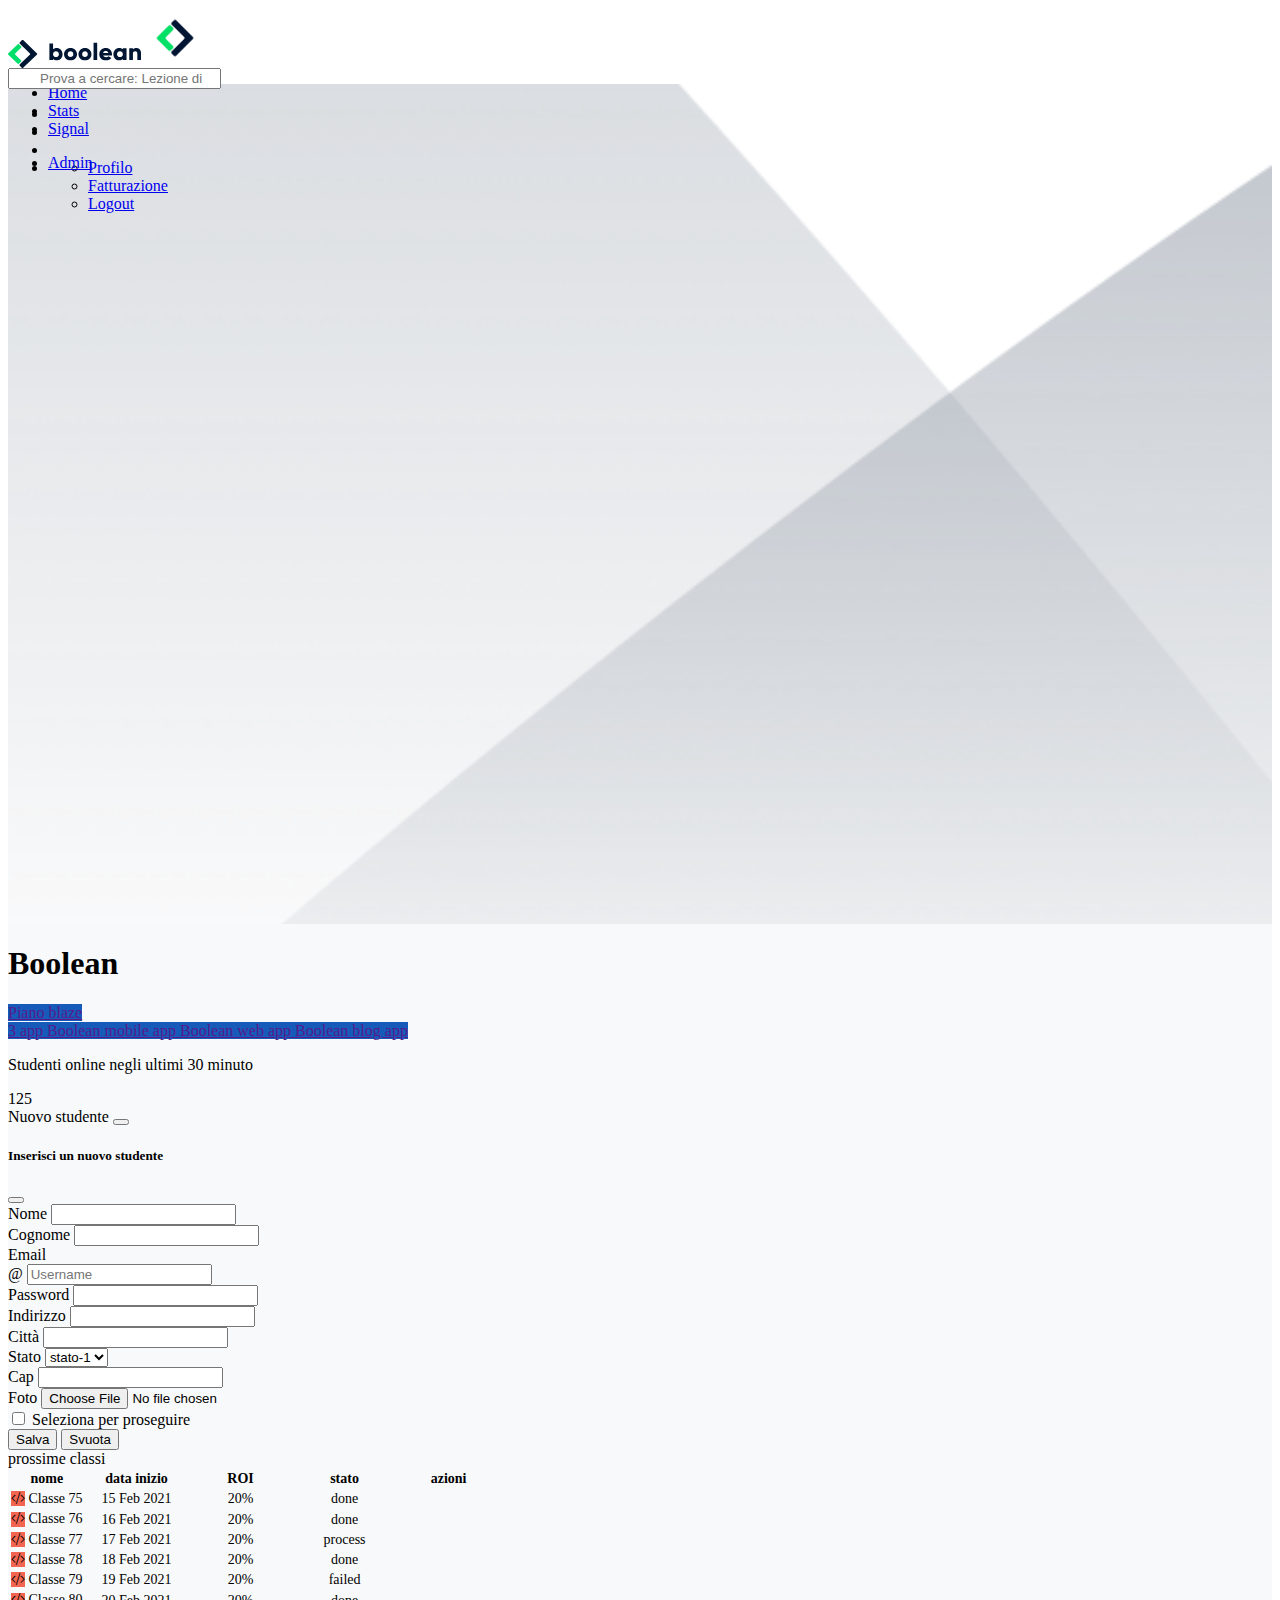
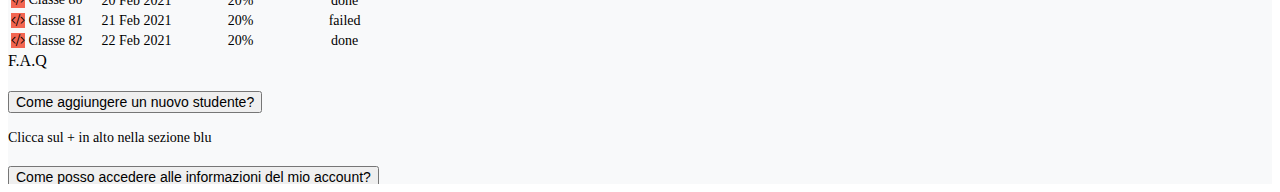
<file: index.html>
<!DOCTYPE html>
<html lang="it">
  <head>
    <meta charset="UTF-8" />
    <meta http-equiv="X-UA-Compatible" content="IE=edge" />
    <meta name="viewport" content="width=device-width, initial-scale=1.0" />
    <title>Bootstrap Dashboard</title>
    <!--font awesome-->
    <link
      rel="stylesheet"
      href="https://cdnjs.cloudflare.com/ajax/libs/font-awesome/6.4.0/css/all.min.css"
      integrity="sha512-iecdLmaskl7CVkqkXNQ/ZH/XLlvWZOJyj7Yy7tcenmpD1ypASozpmT/E0iPtmFIB46ZmdtAc9eNBvH0H/ZpiBw=="
      crossorigin="anonymous"
      referrerpolicy="no-referrer"
    />
    <!--bootstrap-->
    <link
      href="https://cdn.jsdelivr.net/npm/bootstrap@5.3.0/dist/css/bootstrap.min.css"
      rel="stylesheet"
      integrity="sha384-9ndCyUaIbzAi2FUVXJi0CjmCapSmO7SnpJef0486qhLnuZ2cdeRhO02iuK6FUUVM"
      crossorigin="anonymous"
    />
    <!--bootstrap icons-->
    <link
      rel="stylesheet"
      href="https://cdn.jsdelivr.net/npm/bootstrap-icons@1.10.5/font/bootstrap-icons.css"
    />
    <!--css-->
    <link rel="stylesheet" href="./css/style.css" />
  </head>
  <body class="">
    <header>
      <div class="container-fluid h-100">
        <div class="row h-100 align-items-center">
          <div class="col-auto logo-wrapper d-lg-flex align-items-center">
            <a class="text-decoration-none" href="">
              <img
                class="d-none d-lg-block"
                src="./img/logo.svg"
                alt="logo boolean"
              />
              <img
                class="logo-mobile d-lg-none d-block"
                src="./img/mobile-logo.png"
                alt="logo boolean"
              />
            </a>
          </div>
          <!--end col-->
          <div class="col">
            <form class="d-flex search-bar" role="search">
              <input
                class="form-control me-2 input-search bg-secondary-subtle"
                type="search"
                placeholder="Prova a cercare: Lezione di Laravel"
                aria-label="Search"
              />

              <i class="fa-solid fa-magnifying-glass"></i>
            </form>
          </div>
          <!--end col-->
          <div class="col-auto">
            <ul class="list-unstyled d-flex gap-2 mb-0">
              <li class="d-none d-lg-block">
                <a class="text-decoration-none px-2 text-secondary" href="">
                  <i class="fa-solid fa-list"></i>
                </a>
              </li>
              <li class="d-none d-lg-block">
                <a class="text-decoration-none px-2 text-secondary" href="">
                  <i class="fa-solid fa-circle-question"></i>
                </a>
              </li>
              <li class="d-none d-lg-block">
                <a class="text-decoration-none px-2 text-secondary" href="">
                  <i class="fa-solid fa-ellipsis-vertical"></i>
                </a>
              </li>
              <li class="dropdown">
                <a
                  class="text-decoration-none px-2 dropdown-toggle text-warning"
                  href="#"
                  role="button"
                  data-bs-toggle="dropdown"
                  aria-expanded="false"
                >
                  <i class="fa-solid fa-bell"></i>
                </a>

                <ul class="dropdown-menu">
                  <li><a class="dropdown-item" href="#">Profilo</a></li>
                  <li><a class="dropdown-item" href="#">Fatturazione</a></li>
                  <li>
                    <a class="dropdown-item" href="#">Logout</a>
                  </li>
                </ul>
              </li>
            </ul>
          </div>
          <!--end col-->
        </div>
        <!--end row-->
      </div>
      <!--end container-->
    </header>
    <!--end header-->

    <main>
      <div class="container-fluid">
        <div class="row">
          <aside
            class="col-auto d-flex flex-column justify-content-between align-items-center bg-dark"
          >
            <nav class="mt-4">
              <ul class="nav flex-column align-items-center list-unstyled">
                <li class="nav-item px-1">
                  <a class="nav-link text-white px-0" href="#">
                    <i class="fa-solid fa-house me-lg-2"></i>
                    <span class="d-none d-lg-inline-block"> Home </span>
                  </a>
                </li>
                <li class="nav-item px-1">
                  <a class="nav-link text-white px-0" href="#">
                    <i class="fa-solid fa-chart-simple"></i>
                    <span class="d-none d-lg-inline-block ms-lg-2">
                      Stats
                    </span>
                  </a>
                </li>
                <li class="nav-item px-1">
                  <a class="nav-link text-white px-0" href="#">
                    <i class="fa-solid fa-signal"></i>
                    <span class="d-none d-lg-inline-block"> Signal </span>
                  </a>
                </li>
              </ul>
            </nav>
            <!--end aside nav-->
            <nav>
              <ul class="list-unstyled">
                <li class="nav-item">
                  <a class="nav-link text-white px-1 py-2" href="#">
                    <i class="fa-solid fa-gear"></i>
                    <span class="d-none d-lg-inline-block"> Admin </span>
                  </a>
                </li>
              </ul>
            </nav>
          </aside>
          <!--end aside-->
          <section class="section-main col px-0">
            <div class="header-main bg-primary text-white py-3">
              <div class="container-fluid">
                <div class="row align-items-center">
                  <div class="col-md-5 order-2 order-md-1 p-1 my-3 my-lg-0">
                    <div class="top">
                      <h1 class="d-inline-block fw-normal fs-2">Boolean</h1>
                      <a
                        href=""
                        class="text-decoration-none badge rounded-pill fw-normal ms-btn-hover"
                      >
                        Piano blaze
                      </a>
                    </div>
                    <!--end top header-->
                    <div class="bottom">
                      <a
                        href=""
                        class="text-decoration-none badge rounded-pill fw-normal ms-btn-hover"
                      >
                        3 app
                      </a>
                      <i class="fa-solid fa-angles-right"></i>
                      <a
                        href=""
                        class="text-decoration-none badge rounded-pill d-none d-md-inline-block fw-normal ms-btn-hover"
                      >
                        Boolean mobile app
                      </a>
                      <a
                        href=""
                        class="text-decoration-none badge rounded-pill d-none d-md-inline-block fw-normal ms-btn-hover"
                      >
                        Boolean web app
                      </a>
                      <a
                        href=""
                        class="text-decoration-none badge rounded-pill d-none d-md-inline-block fw-normal ms-btn-hover"
                      >
                        Boolean blog app
                      </a>
                      <a
                        href=""
                        class="text-decoration-none badge rounded-pill ms-btn-hover d-md-none"
                      >
                        <i class="fa-solid fa-plus"></i>
                      </a>
                    </div>
                    <!--end top header-->
                  </div>
                  <!--end col-->
                  <div class="col-md-4 order-3 order-md-2 p-1">
                    <p class="mb-1">Studenti online negli ultimi 30 minuto</p>

                    <span class="fs-3">125</span>
                  </div>
                  <!--end col-->
                  <div
                    class="col-md-3 order-1 order-md-3 p-1 text-md-end px-lg-4"
                  >
                    <span>Nuovo studente</span>

                    <button
                      class="btn btn-primary ms-btn-hover border border-white ms-2"
                      type="button"
                      data-bs-toggle="offcanvas"
                      data-bs-target="#offcanvasRight"
                      aria-controls="offcanvasRight"
                    >
                      <i class="fa-solid fa-plus"></i>
                    </button>

                    <div
                      class="offcanvas offcanvas-end"
                      tabindex="-1"
                      id="offcanvasRight"
                      aria-labelledby="offcanvasRightLabel"
                    >
                      <div class="offcanvas-header">
                        <h5 class="offcanvas-title" id="offcanvasRightLabel">
                          Inserisci un nuovo studente
                        </h5>
                        <button
                          type="button"
                          class="btn-close"
                          data-bs-dismiss="offcanvas"
                          aria-label="Close"
                        ></button>
                      </div>
                      <div class="offcanvas-body text-start">
                        <form>
                          <div
                            class="ms-input-wrapper d-flex flex-column flex-lg-row"
                          >
                            <div class="mb-3 me-lg-2 ms-form-width">
                              <label for="name" class="form-label">
                                Nome
                              </label>
                              <input
                                type="text"
                                class="form-control"
                                id="name"
                              />
                            </div>
                            <!--end input -->
                            <div class="mb-3 me-lg-2 ms-form-width">
                              <label for="surname" class="form-label">
                                Cognome
                              </label>
                              <input
                                type="text"
                                class="form-control"
                                id="surname"
                              />
                            </div>
                            <!--end input -->
                          </div>
                          <!--end input wrapper-->
                          <div
                            class="ms-input-wrapper d-flex flex-column flex-lg-row"
                          >
                            <div class="mb-3 me-lg-2 ms-form-width">
                              <label for="email" class="form-label">
                                Email
                              </label>

                              <div class="input-group mb-3">
                                <span
                                  class="input-group-text"
                                  id="basic-addon1"
                                >
                                  @
                                </span>
                                <input
                                  type="email"
                                  id="email"
                                  class="form-control"
                                  placeholder="Username"
                                  aria-label="Username"
                                />
                              </div>
                            </div>
                            <!--end input -->

                            <div class="mb-3 me-lg-2 ms-form-width">
                              <label
                                for="exampleInputPassword1"
                                class="form-label"
                              >
                                Password
                              </label>
                              <input
                                type="password"
                                class="form-control"
                                id="exampleInputPassword1"
                              />
                            </div>
                          </div>
                          <!--end input wrapper-->
                          <div class="mb-3 me-lg-2">
                            <label for="adress" class="form-label">
                              Indirizzo
                            </label>
                            <input
                              type="text"
                              class="form-control"
                              id="adress"
                            />
                          </div>
                          <!--end input -->

                          <div class="ms-input-wrapper d-flex">
                            <div class="mb-3 me-2 w-50">
                              <label for="adress" class="form-label">
                                Città
                              </label>
                              <input
                                type="text"
                                class="form-control"
                                id="adress"
                              />
                            </div>
                            <!--end input -->

                            <div class="mb-3 me-2 w-25">
                              <label for="city" class="form-label">
                                Stato
                              </label>

                              <select
                                class="form-select"
                                id="city"
                                aria-label="Default select example"
                              >
                                <option selected>stato-1</option>
                                <option value="1">stato-2</option>
                                <option value="2">stato-3</option>
                                <option value="3">stato-4</option>
                              </select>
                            </div>
                            <!--end input -->

                            <div class="mb-3 me-2 w-25">
                              <label for="adress" class="form-label">
                                Cap
                              </label>
                              <input
                                type="text"
                                class="form-control"
                                id="adress"
                              />
                            </div>
                            <!--end input -->
                          </div>
                          <!--end input wrapper-->
                          <div class="mb-3">
                            <label for="foto" class="form-label"> Foto </label>
                            <input class="form-control" type="file" id="foto" />
                          </div>
                          <!--end input file -->
                          <div class="mb-3 form-check">
                            <input
                              type="checkbox"
                              class="form-check-input"
                              id="exampleCheck1"
                            />
                            <label class="form-check-label" for="exampleCheck1">
                              Seleziona per proseguire
                            </label>
                          </div>
                          <button type="submit" class="btn btn-primary">
                            Salva
                          </button>
                          <button type="reset" class="btn btn-warning">
                            Svuota
                          </button>
                        </form>
                      </div>
                    </div>
                  </div>
                  <!--end col-->
                </div>
                <!--end row-->
              </div>
              <!--end container fluid-->
            </div>
            <!--end header main-->
            <div class="main-cards mt-3">
              <div class="container-fluid">
                <div class="row">
                  <div class="col-lg-9">
                    <div class="card classes">
                      <div class="card-header text-capitalize fs-3">
                        prossime classi
                      </div>
                      <!--end card header-->
                      <div class="card-body">
                        <table class="table table-hover ms-fs-cards">
                          <thead>
                            <tr>
                              <th class="w-auto text-capitalize" scope="col">
                                nome
                              </th>
                              <th
                                class="w-table d-none d-md-table-cell text-capitalize"
                                scope="col"
                              >
                                data inizio
                              </th>
                              <th
                                class="w-table d-none d-sm-table-cell text-capitalize"
                                scope="col"
                              >
                                ROI
                              </th>
                              <th class="w-table text-capitalize" scope="col">
                                stato
                              </th>
                              <th class="w-table text-capitalize" scope="col">
                                azioni
                              </th>
                            </tr>
                          </thead>
                          <!--end thead-->
                          <tbody>
                            <tr>
                              <td class="w-auto ms-name-col">
                                <span>
                                  <i
                                    class="bi bi-code-slash fs-6 py-1 px-2 rounded-circle text-white"
                                  ></i>
                                </span>
                                Classe 75
                              </td>
                              <td class="w-table d-none d-md-table-cell">
                                15 Feb 2021
                              </td>
                              <td class="w-table d-none d-sm-table-cell">
                                20%
                              </td>
                              <td class="w-table">
                                <span
                                  class="text-capitalize py-1 px-2 rounded bg-success text-white"
                                >
                                  done
                                </span>
                              </td>
                              <td class="w-table buttons-action">
                                <a
                                  href=""
                                  class="btn border border-secondary p-0 text-secondary"
                                >
                                  <i class="fa-solid fa-pencil"></i>
                                </a>
                                <a
                                  href=""
                                  class="btn border border-secondary p-0 text-secondary"
                                >
                                  <i class="fa-solid fa-trash"></i>
                                </a>
                              </td>
                            </tr>
                            <!--end tr-->
                            <tr>
                              <td class="w-auto ms-name-col">
                                <span>
                                  <i
                                    class="bi bi-code-slash fs-6 py-1 px-2 rounded-circle text-white"
                                  ></i>
                                </span>
                                Classe 76
                              </td>
                              <td class="w-table d-none d-md-table-cell">
                                16 Feb 2021
                              </td>
                              <td class="w-table d-none d-sm-table-cell">
                                20%
                              </td>
                              <td class="w-table">
                                <span
                                  class="text-capitalize py-1 px-2 rounded bg-success text-white"
                                >
                                  done
                                </span>
                              </td>
                              <td class="w-table buttons-action">
                                <a
                                  href=""
                                  class="btn border border-secondary p-0 text-secondary"
                                >
                                  <i class="fa-solid fa-pencil"></i>
                                </a>
                                <a
                                  href=""
                                  class="btn border border-secondary p-0 text-secondary"
                                >
                                  <i class="fa-solid fa-trash"></i>
                                </a>
                              </td>
                            </tr>
                            <!--end tr-->
                            <tr>
                              <td class="w-auto ms-name-col">
                                <span>
                                  <i
                                    class="bi bi-code-slash fs-6 py-1 px-2 rounded-circle text-white"
                                  ></i>
                                </span>
                                Classe 77
                              </td>
                              <td class="w-table d-none d-md-table-cell">
                                17 Feb 2021
                              </td>
                              <td class="w-table d-none d-sm-table-cell">
                                20%
                              </td>
                              <td class="w-table">
                                <span
                                  class="text-capitalize py-1 px-2 rounded bg-warning text-white"
                                >
                                  process
                                </span>
                              </td>
                              <td class="w-table buttons-action">
                                <a
                                  href=""
                                  class="btn border border-secondary p-0 text-secondary"
                                >
                                  <i class="fa-solid fa-pencil"></i>
                                </a>
                                <a
                                  href=""
                                  class="btn border border-secondary p-0 text-secondary"
                                >
                                  <i class="fa-solid fa-trash"></i>
                                </a>
                              </td>
                            </tr>
                            <!--end tr-->
                            <tr>
                              <td class="w-auto ms-name-col">
                                <span>
                                  <i
                                    class="bi bi-code-slash fs-6 py-1 px-2 rounded-circle text-white"
                                  ></i>
                                </span>
                                Classe 78
                              </td>
                              <td class="w-table d-none d-md-table-cell">
                                18 Feb 2021
                              </td>
                              <td class="w-table d-none d-sm-table-cell">
                                20%
                              </td>
                              <td class="w-table">
                                <span
                                  class="text-capitalize py-1 px-2 rounded bg-success text-white"
                                >
                                  done
                                </span>
                              </td>
                              <td class="w-table buttons-action">
                                <a
                                  href=""
                                  class="btn border border-secondary p-0 text-secondary"
                                >
                                  <i class="fa-solid fa-pencil"></i>
                                </a>
                                <a
                                  href=""
                                  class="btn border border-secondary p-0 text-secondary"
                                >
                                  <i class="fa-solid fa-trash"></i>
                                </a>
                              </td>
                            </tr>
                            <!--end tr-->
                            <tr>
                              <td class="w-auto ms-name-col">
                                <span>
                                  <i
                                    class="bi bi-code-slash fs-6 py-1 px-2 rounded-circle text-white"
                                  ></i>
                                </span>
                                Classe 79
                              </td>
                              <td class="w-table d-none d-md-table-cell">
                                19 Feb 2021
                              </td>
                              <td class="w-table d-none d-sm-table-cell">
                                20%
                              </td>
                              <td class="w-table">
                                <span
                                  class="text-capitalize py-1 px-2 rounded bg-danger text-white"
                                >
                                  failed
                                </span>
                              </td>
                              <td class="w-table buttons-action">
                                <a
                                  href=""
                                  class="btn border border-secondary p-0 text-secondary"
                                >
                                  <i class="fa-solid fa-pencil"></i>
                                </a>
                                <a
                                  href=""
                                  class="btn border border-secondary p-0 text-secondary"
                                >
                                  <i class="fa-solid fa-trash"></i>
                                </a>
                              </td>
                            </tr>
                            <!--end tr-->
                            <tr>
                              <td class="w-auto ms-name-col">
                                <span>
                                  <i
                                    class="bi bi-code-slash fs-6 py-1 px-2 rounded-circle text-white"
                                  ></i>
                                </span>
                                Classe 80
                              </td>
                              <td class="w-table d-none d-md-table-cell">
                                20 Feb 2021
                              </td>
                              <td class="w-table d-none d-sm-table-cell">
                                20%
                              </td>
                              <td class="w-table">
                                <span
                                  class="text-capitalize py-1 px-2 rounded bg-success text-white"
                                >
                                  done
                                </span>
                              </td>
                              <td class="w-table buttons-action">
                                <a
                                  href=""
                                  class="btn border border-secondary p-0 text-secondary"
                                >
                                  <i class="fa-solid fa-pencil"></i>
                                </a>
                                <a
                                  href=""
                                  class="btn border border-secondary p-0 text-secondary"
                                >
                                  <i class="fa-solid fa-trash"></i>
                                </a>
                              </td>
                            </tr>
                            <!--end tr-->
                            <tr>
                              <td class="w-auto ms-name-col">
                                <span>
                                  <i
                                    class="bi bi-code-slash fs-6 py-1 px-2 rounded-circle text-white"
                                  ></i>
                                </span>
                                Classe 81
                              </td>
                              <td class="w-table d-none d-md-table-cell">
                                21 Feb 2021
                              </td>
                              <td class="w-table d-none d-sm-table-cell">
                                20%
                              </td>
                              <td class="w-table">
                                <span
                                  class="text-capitalize py-1 px-2 rounded bg-danger text-white"
                                >
                                  failed
                                </span>
                              </td>
                              <td class="w-table buttons-action">
                                <a
                                  href=""
                                  class="btn border border-secondary p-0 text-secondary"
                                >
                                  <i class="fa-solid fa-pencil"></i>
                                </a>
                                <a
                                  href=""
                                  class="btn border border-secondary p-0 text-secondary"
                                >
                                  <i class="fa-solid fa-trash"></i>
                                </a>
                              </td>
                            </tr>
                            <!--end tr-->
                            <tr>
                              <td class="w-auto ms-name-col">
                                <span>
                                  <i
                                    class="bi bi-code-slash fs-6 py-1 px-2 rounded-circle text-white"
                                  ></i>
                                </span>
                                Classe 82
                              </td>
                              <td class="w-table d-none d-md-table-cell">
                                22 Feb 2021
                              </td>
                              <td class="w-table d-none d-sm-table-cell">
                                20%
                              </td>
                              <td class="w-table">
                                <span
                                  class="text-capitalize py-1 px-2 rounded bg-success text-white"
                                >
                                  done
                                </span>
                              </td>
                              <td class="w-table buttons-action">
                                <a
                                  href=""
                                  class="btn border border-secondary p-0 text-secondary"
                                >
                                  <i class="fa-solid fa-pencil"></i>
                                </a>
                                <a
                                  href=""
                                  class="btn border border-secondary p-0 text-secondary"
                                >
                                  <i class="fa-solid fa-trash"></i>
                                </a>
                              </td>
                            </tr>
                            <!--end tr-->
                          </tbody>
                          <!--end tbody-->
                        </table>
                        <!--end table-->
                      </div>
                      <!--end card body-->
                    </div>
                    <!--end card-->
                    <div class="card mt-3">
                      <div class="card-header text-capitalize fs-3">F.A.Q</div>
                      <!--end card header-->
                      <div class="card-body ms-fs-cards">
                        <div class="accordion" id="accordionExample">
                          <div class="accordion-item">
                            <h2 class="accordion-header">
                              <button
                                class="accordion-button"
                                type="button"
                                data-bs-toggle="collapse"
                                data-bs-target="#collapseOne"
                                aria-expanded="true"
                                aria-controls="collapseOne"
                              >
                                <span class="ms-fs-cards">
                                  Come aggiungere un nuovo studente?
                                </span>
                              </button>
                            </h2>
                            <div
                              id="collapseOne"
                              class="accordion-collapse collapse show"
                              data-bs-parent="#accordionExample"
                            >
                              <div class="accordion-body">
                                Clicca sul + in alto nella sezione blu
                              </div>
                            </div>
                          </div>
                          <!--end accordion item-->
                          <div class="accordion-item">
                            <h2 class="accordion-header">
                              <button
                                class="accordion-button collapsed"
                                type="button"
                                data-bs-toggle="collapse"
                                data-bs-target="#collapseTwo"
                                aria-expanded="false"
                                aria-controls="collapseTwo"
                              >
                                <span class="ms-fs-cards">
                                  Come posso accedere alle informazioni del mio
                                  account?
                                </span>
                              </button>
                            </h2>
                            <div
                              id="collapseTwo"
                              class="accordion-collapse collapse"
                              data-bs-parent="#accordionExample"
                            >
                              <div class="accordion-body">
                                Clicca sull'icona della campanella.
                              </div>
                            </div>
                          </div>
                          <!--end accordion item-->
                          <div class="accordion-item">
                            <h2 class="accordion-header">
                              <button
                                class="accordion-button collapsed"
                                type="button"
                                data-bs-toggle="collapse"
                                data-bs-target="#collapseThree"
                                aria-expanded="false"
                                aria-controls="collapseThree"
                              >
                                <span class="ms-fs-cards">
                                  Posso usare questa dashboard da mobile?
                                </span>
                              </button>
                            </h2>
                            <div
                              id="collapseThree"
                              class="accordion-collapse collapse"
                              data-bs-parent="#accordionExample"
                            >
                              <div class="accordion-body">
                                Lorem ipsum dolor sit amet consectetur,
                                adipisicing elit. Repellat explicabo consectetur
                                omnis aperiam nam pariatur delectus aliquam,
                                molestias fuga quo veniam, ducimus mollitia
                                consequuntur ullam corrupti alias est maxime
                                laborum unde sapiente dicta itaque qui.
                                Architecto quos iste animi ipsa dicta, dolorum
                                quas odio, unde sunt aut iure labore repellat.
                              </div>
                            </div>
                          </div>
                          <!--end accordion item-->
                        </div>
                        <!--end accordion-->
                      </div>
                      <!--end card body-->
                    </div>
                    <!--end card-->
                  </div>
                  <!--end col-->
                  <div class="col-lg-3">
                    <div class="card">
                      <div class="card-header text-capitalize fs-3">Todo</div>
                      <!--end card header-->
                      <div class="card-body">
                        <div class="my-card-container px-2 border rounded-top">
                          <div class="form-check">
                            <input
                              class="form-check-input"
                              type="checkbox"
                              value=""
                              id="flexCheckDefault"
                            />
                            <label
                              class="form-check-label ms-fs-cards"
                              for="flexCheckDefault"
                            >
                              Kickoff nuove classi
                            </label>
                          </div>
                          <!--end form check-->
                        </div>
                        <!--end my container-->

                        <div
                          class="my-card-container px-2 border border-bottom-0 border-top-0"
                        >
                          <div class="form-check">
                            <input
                              class="form-check-input"
                              type="checkbox"
                              value=""
                              id="flexCheckChecked"
                            />
                            <label
                              class="form-check-label ms-fs-cards"
                              for="flexCheckChecked"
                            >
                              Lezioni su Bootstrap 5 in classe #75
                            </label>
                          </div>
                        </div>

                        <div
                          class="my-card-container px-2 border rounded-bottom"
                        >
                          <div class="form-check">
                            <input
                              class="form-check-input"
                              type="checkbox"
                              value=""
                              id="flexCheckChecked"
                            />
                            <label
                              class="form-check-label ms-fs-cards"
                              for="flexCheckChecked"
                            >
                              Controllare username github studenti
                            </label>
                          </div>
                        </div>
                      </div>
                      <!--end card body-->
                    </div>
                    <!--end card-->
                    <div class="card my-3 p-3">
                      <div class="my-card-container border rounded">
                        <img
                          class="img-fluid"
                          src="./img/stats.jpeg"
                          class="card-img-top"
                          alt="grafico"
                        />
                        <div class="card-body">
                          <table class="table">
                            <thead>
                              <tr>
                                <th scope="col">
                                  <p class="mb-0 fs-4 fw-normal">
                                    Utenti attivi
                                  </p>

                                  <span class="fw-normal ms-fs-cards">
                                    Lista utenti attivi in piattaforma
                                    nell'ultimo mese
                                  </span>
                                </th>
                              </tr>
                            </thead>
                            <tbody class="ms-fs-cards">
                              <tr>
                                <td>gennaio: 1200</td>
                              </tr>
                              <tr>
                                <td>Febbraio: 800</td>
                              </tr>
                              <tr>
                                <td>Marzo: 1500</td>
                              </tr>
                            </tbody>
                          </table>
                          <a class="ms-fs-cards" href="#">
                            Visualizza report approfondito
                          </a>
                        </div>
                      </div>
                    </div>
                    <!--end card-->
                  </div>
                  <!--end col-->
                </div>
                <!--end row-->
              </div>
              <!--end container fluid-->
            </div>
            <!--end main cards-->
          </section>
          <!--end col-->
        </div>
        <!--end row-->
      </div>
      <!--end container fluid-->
    </main>

    <!--bootstrap js-->
    <script
      src="https://cdn.jsdelivr.net/npm/bootstrap@5.3.0/dist/js/bootstrap.bundle.min.js"
      integrity="sha384-geWF76RCwLtnZ8qwWowPQNguL3RmwHVBC9FhGdlKrxdiJJigb/j/68SIy3Te4Bkz"
      crossorigin="anonymous"
    ></script>
  </body>
</html>
</file>
<file: css/style.css>
@import url(./debug.css);

:root {
  --header-height: 3.75rem;
}

/*----------
Header
-----------*/

header {
  height: var(--header-height);
}

header .dropdown .dropdown-toggle::after {
  display: none;
}

/*-----------
Utilis
------------*/
.w-table {
  width: 6.25rem;
}

.logo-wrapper {
  height: var(--header-height);
}

.logo-wrapper img.logo-mobile {
  max-height: 100%;
}

.search-bar {
  position: relative;
}

.input-search {
  padding-left: 1.875rem;
}

.search-bar i {
  position: absolute;
  top: 50%;
  left: 0.625rem;
  transform: translateY(-50%);
}

.ms-fs-cards {
  font-size: 0.875rem;
}

/*----------
Aside
-----------*/
aside {
  background-image: url("../img/sidebar-bg.png");
  background-position: center;
  background-size: cover;
  background-repeat: no-repeat;
}

aside,
.section-main {
  height: calc(100vh - var(--header-height));
}

.ms-btn-hover {
  transition: background-color 200ms ease-in-out, color 200ms ease-in-out;
}

.section-main .header-main a.ms-btn-hover {
  background-color: #165bba;
  transition: background-color 200ms ease-in-out, color 200ms ease-in-out;
}

.ms-btn-hover:hover,
.section-main .header-main a.ms-btn-hover:hover {
  background-color: #fff;
  color: #165bba;
}

.section-main {
  background-color: #f8f9fa;
  overflow-y: auto;
  padding-bottom: 1.25rem;
}

.section-main .header-main .offcanvas {
  width: 100%;
}

.section-main .header-main .offcanvas .ms-form-width {
  width: 100%;
}

main aside nav ul li {
  transition: background-color 200ms ease-in-out;
  width: 100%;
}

main aside nav ul li:hover {
  background-color: rgba(255, 255, 255, 0.6);
}

.main-cards .table a {
  transition: background-color 200ms ease-in-out;
}

.main-cards .table a i {
  transition: color 200ms ease-in-out;
}

.main-cards .table a:hover {
  background-color: rgb(108, 117, 125);
}

.main-cards .table a:hover i {
  color: #fff;
}

.main-cards .classes .table tr th:not(:first-of-type) {
  text-align: center;
}

.main-cards .classes .table tr td:not(:first-of-type) {
  text-align: center;
}

.main-cards .table tbody tr {
  vertical-align: middle;
}

.main-cards .table .ms-name-col i {
  background-color: #f26551;
}

.main-cards .table .buttons-action a.btn {
  width: 1.875rem;
  height: 1.875rem;
  line-height: 1.875rem;
  vertical-align: middle;
}

@media screen and (min-width: 992px) {
  .section-main .header-main .offcanvas {
    width: 50vw;
    max-width: 43.75rem;
  }

  .section-main .header-main .offcanvas .ms-form-width {
    width: 50%;
  }
}
</file>
